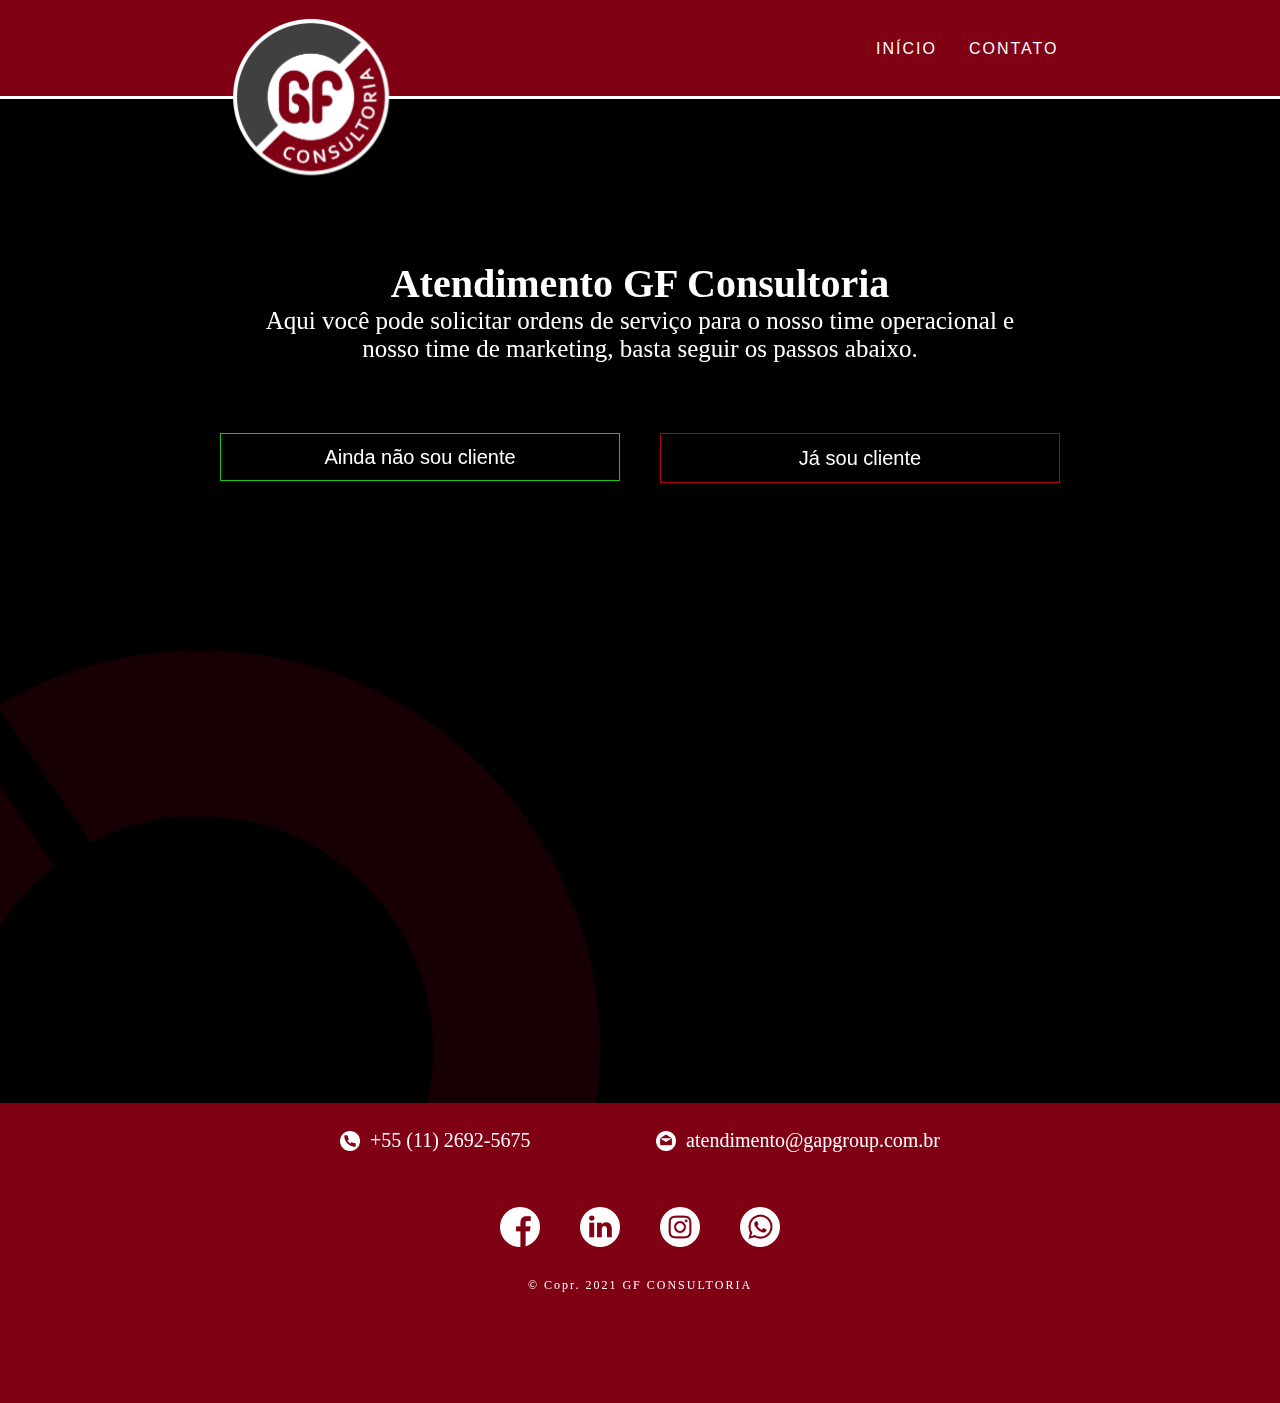
<file: atendimento.html>
<!DOCTYPE html>
<html lang="en">

<head>
    <meta charset="UTF-8">
    <meta http-equiv="X-UA-Compatible" content="IE=edge">
    <meta name="viewport" content="width=device-width, initial-scale=1.0">
    <title>GF Consultoria | Atendimento</title>

    <link rel="shortcut icon" href="img/GF CONSULTORIA_Logo.png">

    <link rel="stylesheet" type="text/css" href="css/styleGF.css">
    <link rel="stylesheet" type="text/css" href="css/styleAtendimento.css">

    <script src="https://ajax.googleapis.com/ajax/libs/jquery/3.5.1/jquery.min.js"></script>
</head>

<body>
    <div class="background">
        <img src="img/logo background gf.png">
    </div>

    <div id="navbar">
        <nav>
            <a href="https://www.gapgroup.com.br/">
                <div class="logo"><img src="img/GF CONSULTORIA_Logo.png" height="180px"></div>
            </a>
            <ul class="nav-list">
                <li><a href="https://www.gapgroup.com.br/gfconsultoria" class="cool-link">INÍCIO</a></li>
                <li><a class="cool-link" id="navbtn2">CONTATO</a></li>
            </ul>
        </nav>
    </div>

    <div class="container-central-at">
        <div class="cabecalho-at">
            <h1>Atendimento GF Consultoria</h1>
            <p>Aqui você pode solicitar ordens de serviço para o nosso time operacional e nosso time de marketing, basta
                seguir os passos abaixo.</p>
        </div>

        <div class="container-at-bts" id="navegacao">
            <div class="ns-btn">
                <a href="https://wa.me/5511911265887" target="_blank"><button
                        id="btn-wpp-ns">Ainda não sou cliente</button></a>

            </div>
            <div class="s-btn">
                <button id="btn-form-s">Já sou cliente</button>

                <div id="navegacao-form">
                    <img src="img/setinhas.png">

                    <div class="content-at" id="mkt-form">
                        <div class="content-op">
                            <a href="https://docs.google.com/forms/d/e/1FAIpQLSeR452F6yi5uo8v1OpWmzAkTtoW11jNhhRsH2yv-LQf33PhRA/viewform?usp=sf_link" target="_blank"><button>Operacional</button></a>
                            <p>Se a demanda for operacional você será redirecionado para um formulário onde nosso time de campo dará início a sua solicitação.</p>
                        </div>

                        <div class="content-mkt">
                            <a href="https://docs.google.com/forms/d/e/1FAIpQLSfOMFAWquOY84btI2egeGqy2BILAt7_aZYkkM7rE75PxRzdXw/viewform?usp=sf_link" target="_blank"><button id="btn-form-s-2">Marketing</button></a>
                            <p>Se a demanda for de marketing você será redirecionado para um formulário onde nosso time de campo dará início a sua solicitação. </p>
                        </div>
                </div>
            </div>
        </div>

    </div>

    <div class="rodape2" id="contato">
        <div>
            <div class="texto-rodape">

                <div class="links-rodape">

                    <div class="contato">
                        <ul class="endereco">
                            <div class="contato-rdp">
                                <img src="img/icones/telephone.png"> <span>+55 (11) 2692-5675</span><br>
                            </div>
                            <div class="contato-rdp">
                                <img src="img/icones/email.png"> atendimento@gapgroup.com.br
                            </div>
                        </ul>
                    </div>
                </div>


            </div>

            <div class="btn-icones">
                <a href="https://www.facebook.com/GF-Consultoria-288032439657899" target="_blank"><button><img
                            src="img/icones/facebook.png"></button></a>
                <a href="https://br.linkedin.com/company/gfgap" target="_blank"><button><img src="img/icones/linkedin.png"></button></a>
                <a href="https://www.instagram.com/gap.gfconsultoria/" target="_blank"><button><img
                            src="img/icones/instagram.png"></button></a>
                <a href="https://wa.me/5511911265887"
                    target="_blank"><button><img src="img/icones/whatsapp (2).png"></button></a>
            </div>

            <p class="copy">© Copr. 2021 GF CONSULTORIA</p>
        </div>
    </div>

    <script type="text/javascript" src="js/scriptAtendimento.js"></script>
</body>

</html>
</file>
<file: css/styleGF.css>
/*  NAVBAR  */

@media only screen and (min-width: 1325px){
    *{
        margin: 0;
        padding: 0;
    }
    
    body{
        overflow-x: hidden;
        margin: 0;
        padding: 0;
        background-color: black;
        color: white;
        height: 100%;
    }
    
    li a,
    a {
        font-family: Calibri, sans-serif;
        color: #ffffff;
        text-decoration: none;
        transition: 0.4s;
    }
    
    .cool-link::after {
        content: '';
        display: block;
        width: 0;
        height: 2px;
        border-radius: 50px;
        background: #ffffff;
        transition: width .4s;
    }
    
    .cool-link:hover::after{
        width: 100%;
        transition: width .4s;
    }
    
    .nav-list {
        list-style: none;
        display: flex;
    }
    
    .nav-list li {
        letter-spacing: 2px;
        margin-left: 32px;
        margin-top: 10px;
        cursor: pointer;
    }
    
    #navbar button{
        background-color: #ffffff;
        height: 30PX;
        width: 300PX;
        font-size: 17px;
        font-family: Calibri;
        font-weight: bold;
        color: rgb(0, 0, 0);
        border-radius: 50px;
        border: none;
        cursor: pointer;
        text-align: center;
        margin-left: auto;
        margin-right: auto;
    
        display: flex;
        justify-content: space-around;
        align-items: center;
    
        text-decoration: none;
        list-style: none;
        padding: 20px;
        margin-top: 10px;
    
        box-shadow: 0 0px 7px 0 rgba(0, 0, 0, 0.20), 0 0px 2px 0 rgba(0, 0, 0, 0.15);
    }
    
    #navbar a{
        text-decoration: none;
    }
    
    #navbar button img{
        padding-left: 0px;
        height: 25px;
    }
    
    #navbar button:hover{
        background-color: #d1d1d1;
        transition: .4s;
    }
    
    nav{
        display: flex;
        justify-content: space-around;
        align-items: center;
        font-family: system-ui, -apple-system, Helvetica, Arial, sans-serif;
        z-index: -1;
        height: 90px;
        width: 100%;
        margin: -7px;
        padding: 7px 7px 7px 7px;
        margin-top: -8px;
        background: #800014;
        border-bottom: 3px solid white;
        z-index: 10;
        position: fixed;
    }
    
    nav p{
        color: #f7f7f7;
        font-family: Calibri;
        font-size: 20px;
        letter-spacing: 2px;
        padding-top: 5px;
    }
    
    .logo {
        position: relative;
        top: 50px;
        padding-top: 10px;
    }
    
    .contentNav {
        list-style: none;
        display: flex;
    }
    
    .contentNav li {
        letter-spacing: 2px;
        margin-left: 32px;
        margin-top: 10px;
    }
    
    .contentNav{
        text-align: center;
        display: flex;
        flex-wrap: nowrap;
    }
    
    /*  IMAGEM  */
    
    .imagem{
        position: relative;
        top: 100px;
        width: 100%;
    }
    
    
    .imagem button{
        height: 80PX;
        width: 30%;
        border-radius: 8px;
    
    
        font-size: 30px;
        background: #0fac43;

        border: none;
        color: white;
        font-family: calibri;
        cursor: pointer;
    
        position: relative;
        z-index: 1;
        
        left: 35%;
        top: -230px;
    }
    
    .imagem button:hover{
        background: #0c8836;
        transition: ease .4s;
    }

    .setas{
        position: relative;
        top: -210px;
        padding: 40px;
        height: 40px;
        display: flex;
        align-items: center;
        justify-content: center;
    
        margin-left: auto;
        margin-right: auto;
    }
    
    .setas:hover{
        animation: bounce 2s ease infinite;
    }

    @keyframes bounce{
        0%, 25%, 55%, 75%, 100%{
            transform: translateY(0);
        }
    
        45%{
            transform: translateY(-20px);
        }
        65%{
            transform: translateY(-10px);
        }
        85%{
            transform: translateY(-5px);
        }
    }
    
    /*  CONTAINER CENTRAL   */
    
    .container-central{
        position: relative;
        top: 70px;
    }
    
    .oquefazemos{
        height: 800px;
        color: white;
        font-family: Calibri;
        text-align: center;
        width: 70%;
        margin: auto;
        margin-top: -10%;
        padding-top: 15%;
    }
    
    .heading, .heading2 {
        color: white;
        font-size: 38px;
        text-align: center;
        font-family: Calibri;
        position: relative;
        z-index: 5;
        margin-top: -15px;
        margin-bottom: 30px;
    }
    
    .oquefazemos p{
        font-size: 25px;
    }
    
    /*  TOPO    */
    
    #back-to-top {
    
        position: fixed;
        bottom: 50px;
        right: 50px;
        color: white;
    
        height: 60px;
        width: 60px;
        background: rgba(255, 255, 255, 0.2);
        border-radius: 50%;
        
        font-size: 12px;
        border: none;
    
        cursor: pointer;
    }

    #back-to-top:hover{
        background: rgba(255, 255, 255, 0.3);
        transition: ease .4s;
    }
    
    /*  RODAPÉ  */
    
    .rodape {
        margin-top: 200px;
        height: 280px;
        width: 100%;
        color: rgb(255, 255, 255);
        box-shadow: 0 0px 7px 0 rgba(0, 0, 0, 0.20), 0 0px 2px 0 rgba(0, 0, 0, 0.15);
        background: #800014;
    }

    .rodape2 {
        margin-top: 200px;
        height: 300px;
        background: #800014;
        width: 100%;
        color: rgb(255, 255, 255);
        box-shadow: 0 0px 7px 0 rgba(0, 0, 0, 0.20), 0 0px 2px 0 rgba(0, 0, 0, 0.15);

    }
    
    .texto-rodape {
        font-family: Calibri;
        line-height: 75px;
        display: flex;
        margin-top: 28px;
        margin-right: auto;
        margin-left: auto;
        flex-direction: row;
        justify-content: center;
        flex-wrap: wrap;
    }
    
    .texto-rodape li{
        margin-top: -30px;
        list-style: none;
        font-size: 20px;
        text-transform: uppercase;
    }
    
    .texto-rodape h3{
        margin-bottom: -20px;
        font-size: 23px;
        text-transform: uppercase;
    }
    
    .links-rodape{
        display: flex;
        flex-wrap: wrap;
        
    }
    
    .links-rodape li a:hover{
        color: rgb(185, 185, 185);
    }
    
    .empresa{
        margin-right: 100px;
    }
    
    .btn-icones{
        display: flex;
        align-items: center;
        justify-content: center;
        height: 100px;
    }
    
    .btn-icones img{
        height: 40px;
        width: 40px;
        cursor: pointer;
    }
    
    .btn-icones button{
        background: transparent;
        border: none;
        height: 80px;
        width: 80px;
        cursor: pointer;
    }
    
    .btn-icones button:hover{
        background: #63000f;
        transition: .4s;
    }

    .endereco{
        display: flex;
        align-items: center;
        justify-content: space-between;
    }
    
    .copy{
        display: flex;
        align-items: center;
        justify-content: center;
        font-size: 12px;
        letter-spacing: 2px;
        padding-bottom: 20px;
        font-family: Calibri;
    }
    
    .contato{
        font-size: 20px;
        width: 600px;
    }
    
    .contato img{
        margin-right: 10px;
        height: 20px;
        position: relative;
    }

    .contato-rdp{
        display: flex;
        align-items: center;
    }
    
    .background img{
        position: fixed;
        top: 450px;
        left: -400px;
        opacity: 18%;
        z-index: -1;
        height: 1200px;
    }
    
    /*  PILARES */ 
    
    .pilaresGF{
        height: 800px;
        color: white;
        font-family: Calibri;
        text-align: center;
        width: 70%;
        margin: auto;
        padding-top: 200px;
        margin-top: -200px;
    }
    
    .cards-pilares{
        height: 500px;
        width: 100%;
        display: flex;
        align-items: center;
        justify-content: center;
        font-family: Calibri;
    
    }
    
    .pilaresGF p{
        font-size: 25px;
    }
    
    .cardpilar{
        text-align: center;
        width: 500px;
        height: 300px;
        background: #222222;
        border-radius: 20px 20px 0px 0px;
        padding: 0;
        padding-top: 40px;
        float: left;
        margin: 10px;
        border-bottom: 8px solid #800014;
    }
    
    .cardpilar img{
        height: 150px;
        margin-top: 40px;
    }
    
    .box-calculo{
        height: 800px;
        color: white;
        font-family: Calibri;
        text-align: center;
        width: 1400px;
        margin: auto;
        margin-top: 120px;
        padding-top: 200px;
    }
    
    .box-calculo p{
        font-size: 25px;
    }
    
    .calculo-ppp{
        margin-top: 50px;
        margin-left: -90px;
        margin-right: -90px;
        display: flex;
        flex-wrap: wrap;
        justify-content: space-between;
    }
    
    .c-p1{
        margin: 0 auto;
    }
    
    .c-p1 p{
        width: 300px;
        font-size: 22px;
        text-align: justify;
        margin-top: 30px;
    }
    
    .c-p1 .bt{
        border: 2px solid #800014;
        width: 300px;
        height: 80px;
        font-size: 28px;
        display: flex;
        align-items: center;
        justify-content: center;
    }
    
    .c-p2{
        width: 100px;
        margin-left: -100px;
        margin-right: -100px;
        height: 80px;
        font-size: 48px;
        display: flex;
        align-items: center;
        justify-content: center;
    }
    
    .c-p1 .bt:hover{
        background: #800014;
        transition: .4s;
    }
    
    .feedbackpost{
        height: 800px;
        color: white;
        font-family: Calibri;
        text-align: center;
        width: 70%;
        margin: auto;
        margin-top: -100px;
    }
    
    .box-comentario{
        margin-top: 50px;
        display: flex;
        flex-direction: row;
        align-items: center;
        justify-content: space-between;
    }
    
    .box-com-1{
        background: #3b3b3b;
        height: 300px;
        width: 300px;
        display: flex;
        align-items: center;
        justify-content: center;
        margin: 10px;
    }
    
    .heading2 strong{
        font-size: 50px;
    }
    
    .btn-com:hover{
        opacity: 80%;
        transition: ease .4s;
    }

    .box-personas{
        display: flex;
        flex-wrap: wrap;
        justify-content: space-evenly;
    }

    .box-persona-1{
        width: 400px;
        text-align: justify;
    }

    .box-persona-1 h3{
        margin-bottom: 20px;
        margin-top: 20px;
        background: rgba(128, 0, 20, 0.5);
        border-radius: 5px;
        padding: 10px;
        height: 75px;
        font-size: 16px;
    }
    
    .lista-conquistas li{
        margin-bottom: 10px;
    }

    .investimento{
        height: 500px;
        color: white;
        font-family: Calibri;
        text-align: center;
        display: flex;
        flex-direction: column;
        align-items: center;
        justify-content: center;
        width: 70%;
        margin: auto;
    }
    
    .investimento p{
        font-size: 25px;
    }
    
    .idealizadores{
        height: 800px;
        color: white;
        font-family: Calibri;
        text-align: center;
        width: 70%;
        margin: auto;
        margin-top: -100px;
    }
    
    .cool-link2{
        padding: 12px;
        border: 1px solid white;
        background: none;
        position: relative;
        justify-content: center;
    }
    
    .cool-link2:hover{
        background: white;
        color: #800014;
        transition: ease .4s;
    }
    
    .cool-link2::before{
        content: '';
        position: absolute;
        left: 0;
        top: 0;
        width: 100%;
        height: 100%;
        background: #ffffff;
        z-index: -1;
        transition: transform .4s;
        transform-origin: 0 0;
        transition-timing-function: cubic-bezier(0.5, 1.6);
    }
    
    .btn1::before{
        transform: scaleX(0)
    }
    
    .btn1:hover::before{
        transform: scaleX(1)
    }
    
    /*  ATENDIMENTO */
    
    .container-central-at{
        height: 1000px;
    }
    
    .cabecalho-at h1{
        font-family: corbel, Calibri;
        text-align: center;
        font-size: 40px;
        padding-top: 260px;
    }
    
    .cabecalho-at p{
        margin: auto;
        width: 800px;
        font-family: corbel, Calibri;
        text-align: center;
        font-size: 25px;
    }
    
    .ns-btn, .s-btn{
        padding: 20px;
        height: 500px;
        width: 400px;
        border: none;
        display: flex;
        flex-direction: column;
        
    }
    
    .ns-btn p, .s-btn p{
        text-align: justify;
        letter-spacing: 1px;
    }
    
    #btn-form-s{
        height: 50px;
        width: 100%;
        background: transparent;
        color: white;
        font-size: 20px;
        border: 1px solid #b1001b;
        cursor: pointer;
        margin-top: 50px;
    }
    
    #btn-form-s:hover,
    .content-mkt button:hover{
        background: #b1001b;
        transition: ease .4s;
    }
    
    #btn-wpp-ns{
        height: 48px;
        width: 100%;
        background: transparent;
        color: white;
        font-size: 20px;
        border: 1px solid rgb(28,199,19);
        cursor: pointer;
        margin-top: 50px;
        position: relative;
    }
    
    #btn-wpp-ns:hover,
    .content-op button:hover{
        background: rgb(28,199,19);
        transition: ease .4s;
    }
    
    .container-at-bts{
        padding-top: 0px;
        display: flex;
        align-items: center;
        justify-content: center;
        font-family: corbel, Calibri;
    }
    
    #navegacao-form{
        display: none;
    }
    
    #navegacao.active #navegacao-form{
        display: block;
        
    }
    
    #navegacao.active #navegacao-form img{
        height: 20px;
        display: flex;
        margin: auto;
        margin-top: 20px;
    }
    
    .content-at{
        display: flex;
        margin-top: 20px;
        justify-content: space-between;
    }
    
    .content-op button,
    .content-mkt button{
        width: 190px;
        height: 30px;
        margin-bottom: 20px;
        border: none;
        cursor: pointer;
    }
    
    .content-op,
    .content-mkt{
        display: flex;
        align-items: center;
        flex-direction: column;
        text-align: center;
    }

    .content-op{
        margin-right: 20px;
    }
    
    .content-op button{
        height: 28px;
        background: transparent;
        border: 1px solid rgb(28,199,19);
        color: white;
    }
    
    .content-mkt button{
        background: transparent;
        border: 1px solid #b1001b;
        color: white;
    }
    
    #formulario-at{
        display: none;
    }
    
    #mkt-form.active-form #formulario-at{
        display: inline-block;
        height: 500px;
        width: 410px;
        position: absolute;
        top: 1000px;
        left: 30%;
        text-align: center;
        padding-top: 50px;
    }
    
    .campoinput{
        width: 97%;
        height: 30px;
        outline: 0;
        padding-left: 10px;
    }
    
    .div{
        margin-top: 10px;
        margin-bottom: 20px;
    }
    
    .div label{
        font-size: 17px;
    }
    
    #inputmsg{
        height: 100px;
    }
    
    #botao{
        width: 100%;
        background: transparent;
        border: 1px solid rgb(28,199,19);
        color: white;
        cursor: pointer;
    }
    
    #botao:hover{
        background: rgb(28,199,19);
        transition: ease .4s;
    }
    
    .div #acordar{
        padding-left: 10px;
    }
    
    #acordar span{
        color: red;
    }
    
    .termos-acordo{
        width: 250px;
        text-align: center;
    }
    
    .termos-acordo li{
        text-align: justify;
        margin-top: 10px;
    }
    
    .container-formulario{
        display: flex;
        justify-content: space-between;
        width: 700px;
        border-top: 1px solid white;
        padding: 20px;
        margin: auto;
    }
    
    .blocos-oque{
        height: 800px;
        width: 100%;
        display: inline-flex;
        flex-wrap: wrap;
        align-items: center;
        justify-content: center;
        padding-bottom: 100px;
        margin-top: -20px;
        margin-bottom: 200px;
    }
    
    .bloco-instrucao{
        width: 500px;
        height: 400px;
        padding: 0px;
        margin: 20px;
        margin-bottom: -100px;
        display: flex;
        flex-direction: column;
        align-items: center;
    
        text-align: justify;
        font-family: Calibri;
        font-size: 15px;
        letter-spacing: 1px;
    }
    
    .bloco-instrucao img{
        height: 180px;
        margin-bottom: 20px;
    }
    
    .blocos3{
        text-align: center;
        height: 850px;
        padding-top: 200px;
    }
    
    .blocos3 h1{
        position: relative;
        top: -100px;
        font-family: calibri;
    }
    
    .botao-inst{
        width: 500px;
        height: 60px;
        border-radius: 50px;
        color: white;
        background: rgb(28,199,19);
        background: linear-gradient(180deg, rgb(30, 221, 20) 0%, rgb(18, 141, 12) 100%);
    
        border: 1px solid white;
        cursor: pointer;
        font-family: corbel, Calibri;
        font-size: 35px;
        margin-top: 200px;
    }
    
    .botao-inst:hover{
        opacity: 80%;
        transition: ease .4s;
    }
    
    .blocos3 h1{
        color: white;
        font-size: 38px;
        text-align: center;
        font-family: corbel, Calibri;
    }

    h1 u{
        color: #ffffff;
        text-decoration: #96000C underline;
    }
    
    .formulario{
        display: flex;
        align-items: center;
        justify-content: center;
        font-family: Calibri;
        text-align: center;
        height: 570px;
        width: 530px;
        color: white;
        width: 70%;
        margin: auto;
        margin-top: -150px;
    }
    
    .formulario form{
        width: 570px;
    }
    
    form h1{
        margin-bottom: 20px;
    }

    
    form div{
        display: flex;
        flex-direction: column;
        margin-bottom: 30px;
    }
    
    .campoinput{
        outline: unset;
        padding: 15px;
        width: 94%;
        border: none;
        border-radius: 5px;
    }
    
    form div label{
        font-size: 20px;
        margin-bottom: 10px;
    }
    
    #inputmsg{
        height: 100px;
    }
    
    #botaoForm{
        background: #800014;
        color: white;
        font-size: 20px;
        text-align: center;
        height: 60px;
        padding: 0;
        width: 569px;
        cursor: pointer;
        border-radius: 5px;
    }
    
    #botaoForm:hover{
        background: #63000f;
        transition: .4s;
    }
    
    .termo{
        display: flex;
        flex-direction: row;
    }
    
    .texto-termo{
        font-size: 15px;
        text-align: left;
        padding-left: 10px;
    }
    
    .texto-termo span{
        color: red;
    }

}

@media only screen and (max-width: 1324px) and (min-width: 769px){
    *{
        margin: 0;
        padding: 0;
    }
    
    body{
        overflow-x: hidden;
        margin: 0;
        padding: 0;
        background-color: black;
        color: white;
        height: 100%;
    }
    
    li a,
    a {
        font-family: Calibri, sans-serif;
        color: #ffffff;
        text-decoration: none;
        transition: 0.4s;
    }
    
    .cool-link::after {
        content: '';
        display: block;
        width: 0;
        height: 2px;
        border-radius: 50px;
        background: #ffffff;
        transition: width .4s;
    }
    
    .cool-link:hover::after{
        width: 100%;
        transition: width .4s;
    }
    
    .nav-list {
        list-style: none;
        display: flex;
    }
    
    .nav-list li {
        letter-spacing: 2px;
        margin-left: 32px;
        margin-top: 10px;
        cursor: pointer;
    }
    
    #navbar button{
        background-color: #ffffff;
        height: 30PX;
        width: 300PX;
        font-size: 17px;
        font-family: Calibri;
        font-weight: bold;
        color: rgb(0, 0, 0);
        border-radius: 50px;
        border: none;
        cursor: pointer;
        text-align: center;
        margin-left: auto;
        margin-right: auto;
    
        display: flex;
        justify-content: space-around;
        align-items: center;
    
        text-decoration: none;
        list-style: none;
        padding: 20px;
        margin-top: 10px;
    
        box-shadow: 0 0px 7px 0 rgba(0, 0, 0, 0.20), 0 0px 2px 0 rgba(0, 0, 0, 0.15);
    }
    
    #navbar a{
        text-decoration: none;
    }
    
    #navbar button img{
        padding-left: 0px;
        height: 25px;
    }
    
    #navbar button:hover{
        background-color: #d1d1d1;
        transition: .4s;
    }
    
    nav{
        display: flex;
        justify-content: space-around;
        align-items: center;
        font-family: system-ui, -apple-system, Helvetica, Arial, sans-serif;
        z-index: -1;
        height: 90px;
        width: 100%;
        margin: -7px;
        padding: 7px 7px 7px 7px;
        margin-top: -8px;
        background: #800014;
        border-bottom: 3px solid white;
        z-index: 10;
        position: fixed;
    }
    
    nav p{
        color: #f7f7f7;
        font-family: Calibri;
        font-size: 20px;
        letter-spacing: 2px;
        padding-top: 5px;
    }
    
    .logo {
        position: relative;
        top: 50px;
        padding-top: 10px;
    }
    
    .contentNav {
        list-style: none;
        display: flex;
    }
    
    .contentNav li {
        letter-spacing: 2px;
        margin-left: 32px;
        margin-top: 10px;
    }
    
    .contentNav{
        text-align: center;
        display: flex;
        flex-wrap: nowrap;
    }
    
    /*  IMAGEM  */
    
    .imagem{
        position: relative;
        top: 100px;
        width: 100%;
    }
    
    
    .imagem button{
        height: 50PX;
        width: 30%;
        border-radius: 8px;
    
    
        font-size: 20px;
        background: #0fac43;

        border: none;
        color: white;
        font-family: calibri;
        cursor: pointer;
    
        position: relative;
        z-index: 1;
        
        left: 35%;
        top: -150px;
    }
    
    .imagem button:hover{
        background: #0c8836;
        transition: ease .4s;
    }

    .setas{
        position: relative;
        top: -190px;
        padding: 40px;
        height: 40px;
        display: flex;
        align-items: center;
        justify-content: center;
    
        margin-left: auto;
        margin-right: auto;
    }

    .setas img{
        height: 20px;
    }
    
    .setas:hover{
        animation: bounce 2s ease infinite;
    }

    @keyframes bounce{
        0%, 25%, 55%, 75%, 100%{
            transform: translateY(0);
        }
    
        45%{
            transform: translateY(-20px);
        }
        65%{
            transform: translateY(-10px);
        }
        85%{
            transform: translateY(-5px);
        }
    }
    
    /*  CONTAINER CENTRAL   */
    
    .container-central{
        position: relative;
        top: 70px;
    }
    
    .oquefazemos{
        height: 800px;
        color: white;
        font-family: Calibri;
        text-align: center;
        width: 70%;
        margin: auto;
        margin-top: -10%;
        padding-top: 15%;
    }
    
    .heading, .heading2 {
        color: white;
        font-size: 38px;
        text-align: center;
        font-family: Calibri;
        position: relative;
        z-index: 5;
        margin-top: -15px;
        margin-bottom: 30px;
    }
    
    .oquefazemos p{
        font-size: 25px;
    }
    
    /*  TOPO    */
    
    #back-to-top {
    
        position: fixed;
        bottom: 50px;
        right: 50px;
        color: white;
    
        height: 60px;
        width: 60px;
        background: rgba(255, 255, 255, 0.2);
        border-radius: 50%;
        
        font-size: 12px;
        border: none;
    
        cursor: pointer;
    }

    #back-to-top:hover{
        background: rgba(255, 255, 255, 0.3);
        transition: ease .4s;
    }
    
    /*  RODAPÉ  */
    
    .rodape {
        margin-top: 200px;
        height: 280px;
        width: 100%;
        color: rgb(255, 255, 255);
        box-shadow: 0 0px 7px 0 rgba(0, 0, 0, 0.20), 0 0px 2px 0 rgba(0, 0, 0, 0.15);
        background: #800014;
    }

    .rodape2 {
        margin-top: 200px;
        height: 300px;
        background: #800014;
        width: 100%;
        color: rgb(255, 255, 255);
        box-shadow: 0 0px 7px 0 rgba(0, 0, 0, 0.20), 0 0px 2px 0 rgba(0, 0, 0, 0.15);

    }
    
    .texto-rodape {
        font-family: Calibri;
        line-height: 75px;
        display: flex;
        margin-top: 28px;
        margin-right: auto;
        margin-left: auto;
        flex-direction: row;
        justify-content: center;
        flex-wrap: wrap;
    }
    
    .texto-rodape li{
        margin-top: -30px;
        list-style: none;
        font-size: 20px;
        text-transform: uppercase;
    }
    
    .texto-rodape h3{
        margin-bottom: -20px;
        font-size: 23px;
        text-transform: uppercase;
    }
    
    .links-rodape{
        display: flex;
        flex-wrap: wrap;
        
    }
    
    .links-rodape li a:hover{
        color: rgb(185, 185, 185);
    }
    
    .empresa{
        margin-right: 100px;
    }
    
    .btn-icones{
        display: flex;
        align-items: center;
        justify-content: center;
        height: 100px;
    }
    
    .btn-icones img{
        height: 40px;
        width: 40px;
        cursor: pointer;
    }
    
    .btn-icones button{
        background: transparent;
        border: none;
        height: 80px;
        width: 80px;
        cursor: pointer;
    }
    
    .btn-icones button:hover{
        background: #63000f;
        transition: .4s;
    }

    .endereco{
        display: flex;
        align-items: center;
        justify-content: space-between;
    }
    
    .copy{
        display: flex;
        align-items: center;
        justify-content: center;
        font-size: 12px;
        letter-spacing: 2px;
        padding-bottom: 20px;
        font-family: Calibri;
    }
    
    .contato{
        font-size: 20px;
        width: 600px;
    }
    
    .contato img{
        margin-right: 10px;
        height: 20px;
        position: relative;
    }

    .contato-rdp{
        display: flex;
        align-items: center;
    }
    
    .background img{
        position: fixed;
        top: 450px;
        left: -400px;
        opacity: 18%;
        z-index: -1;
        height: 1200px;
    }
    
    /*  PILARES */ 
    
    .pilaresGF{
        height: 800px;
        color: white;
        font-family: Calibri;
        text-align: center;
        width: 70%;
        margin: auto;
        padding-top: 200px;
        margin-top: -200px;
    }
    
    .cards-pilares{
        height: 500px;
        width: 100%;
        display: flex;
        align-items: center;
        justify-content: center;
        font-family: Calibri;
    
    }
    
    .pilaresGF p{
        font-size: 25px;
    }
    
    .cardpilar{
        text-align: center;
        width: 500px;
        height: 300px;
        background: #222222;
        border-radius: 20px 20px 0px 0px;
        padding: 0;
        padding-top: 40px;
        float: left;
        margin: 10px;
        border-bottom: 8px solid #800014;
    }
    
    .cardpilar img{
        height: 150px;
        margin-top: 40px;
    }
    
    .box-calculo{
        height: 800px;
        color: white;
        font-family: Calibri;
        text-align: center;
        width: 1400px;
        margin: auto;
        margin-top: 120px;
        padding-top: 200px;
    }
    
    .box-calculo p{
        font-size: 25px;
    }
    
    .calculo-ppp{
        margin-top: 50px;
        margin-left: -90px;
        margin-right: -90px;
        display: flex;
        flex-wrap: wrap;
        justify-content: space-between;
    }
    
    .c-p1{
        margin: 0 auto;
    }
    
    .c-p1 p{
        width: 300px;
        font-size: 22px;
        text-align: justify;
        margin-top: 30px;
    }
    
    .c-p1 .bt{
        border: 2px solid #800014;
        width: 300px;
        height: 80px;
        font-size: 28px;
        display: flex;
        align-items: center;
        justify-content: center;
    }
    
    .c-p2{
        width: 100px;
        margin-left: -100px;
        margin-right: -100px;
        height: 80px;
        font-size: 48px;
        display: flex;
        align-items: center;
        justify-content: center;
    }
    
    .c-p1 .bt:hover{
        background: #800014;
        transition: .4s;
    }
    
    .feedbackpost{
        height: 800px;
        color: white;
        font-family: Calibri;
        text-align: center;
        width: 70%;
        margin: auto;
        margin-top: -100px;
    }
    
    .box-comentario{
        margin-top: 50px;
        display: flex;
        flex-direction: row;
        align-items: center;
        justify-content: space-between;
    }
    
    .box-com-1{
        background: #3b3b3b;
        height: 300px;
        width: 300px;
        display: flex;
        align-items: center;
        justify-content: center;
        margin: 10px;
    }
    
    .heading2 strong{
        font-size: 50px;
    }
    
    .btn-com:hover{
        opacity: 80%;
        transition: ease .4s;
    }

    .box-personas{
        display: flex;
        flex-wrap: wrap;
        justify-content: space-evenly;
    }

    .box-persona-1{
        width: 400px;
        text-align: justify;
    }

    .box-persona-1 h3{
        margin-bottom: 20px;
        margin-top: 20px;
        background: rgba(128, 0, 20, 0.5);
        border-radius: 5px;
        padding: 10px;
        height: 75px;
        font-size: 16px;
    }
    
    .lista-conquistas li{
        margin-bottom: 10px;
    }

    .investimento{
        height: 500px;
        color: white;
        font-family: Calibri;
        text-align: center;
        display: flex;
        flex-direction: column;
        align-items: center;
        justify-content: center;
        width: 70%;
        margin: auto;
    }
    
    .investimento p{
        font-size: 25px;
    }
    
    .idealizadores{
        height: 800px;
        color: white;
        font-family: Calibri;
        text-align: center;
        width: 70%;
        margin: auto;
        margin-top: -100px;
    }
    
    .cool-link2{
        padding: 12px;
        border: 1px solid white;
        background: none;
        position: relative;
        justify-content: center;
    }
    
    .cool-link2:hover{
        background: white;
        color: #800014;
        transition: ease .4s;
    }
    
    .cool-link2::before{
        content: '';
        position: absolute;
        left: 0;
        top: 0;
        width: 100%;
        height: 100%;
        background: #ffffff;
        z-index: -1;
        transition: transform .4s;
        transform-origin: 0 0;
        transition-timing-function: cubic-bezier(0.5, 1.6);
    }
    
    .btn1::before{
        transform: scaleX(0)
    }
    
    .btn1:hover::before{
        transform: scaleX(1)
    }
    
    /*  ATENDIMENTO */
    
    .container-central-at{
        height: 1000px;
    }
    
    .cabecalho-at h1{
        font-family: corbel, Calibri;
        text-align: center;
        font-size: 40px;
        padding-top: 260px;
    }
    
    .cabecalho-at p{
        margin: auto;
        width: 800px;
        font-family: corbel, Calibri;
        text-align: center;
        font-size: 25px;
    }
    
    .ns-btn, .s-btn{
        padding: 20px;
        height: 500px;
        width: 400px;
        border: none;
        display: flex;
        flex-direction: column;
        
    }
    
    .ns-btn p, .s-btn p{
        text-align: justify;
        letter-spacing: 1px;
    }
    
    #btn-form-s{
        height: 50px;
        width: 100%;
        background: transparent;
        color: white;
        font-size: 20px;
        border: 1px solid #b1001b;
        cursor: pointer;
        margin-top: 50px;
    }
    
    #btn-form-s:hover,
    .content-mkt button:hover{
        background: #b1001b;
        transition: ease .4s;
    }
    
    #btn-wpp-ns{
        height: 48px;
        width: 100%;
        background: transparent;
        color: white;
        font-size: 20px;
        border: 1px solid rgb(28,199,19);
        cursor: pointer;
        margin-top: 50px;
        position: relative;
    }
    
    #btn-wpp-ns:hover,
    .content-op button:hover{
        background: rgb(28,199,19);
        transition: ease .4s;
    }
    
    .container-at-bts{
        padding-top: 0px;
        display: flex;
        align-items: center;
        justify-content: center;
        font-family: corbel, Calibri;
    }
    
    #navegacao-form{
        display: none;
    }
    
    #navegacao.active #navegacao-form{
        display: block;
        
    }
    
    #navegacao.active #navegacao-form img{
        height: 20px;
        display: flex;
        margin: auto;
        margin-top: 20px;
    }
    
    .content-at{
        display: flex;
        margin-top: 20px;
        justify-content: space-between;
    }
    
    .content-op button,
    .content-mkt button{
        width: 190px;
        height: 30px;
        margin-bottom: 20px;
        border: none;
        cursor: pointer;
    }
    
    .content-op,
    .content-mkt{
        display: flex;
        align-items: center;
        flex-direction: column;
        text-align: center;
    }

    .content-op{
        margin-right: 20px;
    }
    
    .content-op button{
        height: 28px;
        background: transparent;
        border: 1px solid rgb(28,199,19);
        color: white;
    }
    
    .content-mkt button{
        background: transparent;
        border: 1px solid #b1001b;
        color: white;
    }
    
    #formulario-at{
        display: none;
    }
    
    #mkt-form.active-form #formulario-at{
        display: inline-block;
        height: 500px;
        width: 410px;
        position: absolute;
        top: 1000px;
        left: 30%;
        text-align: center;
        padding-top: 50px;
    }
    
    .campoinput{
        width: 97%;
        height: 30px;
        outline: 0;
        padding-left: 10px;
    }
    
    .div{
        margin-top: 10px;
        margin-bottom: 20px;
    }
    
    .div label{
        font-size: 17px;
    }
    
    #inputmsg{
        height: 100px;
    }
    
    #botao{
        width: 100%;
        background: transparent;
        border: 1px solid rgb(28,199,19);
        color: white;
        cursor: pointer;
    }
    
    #botao:hover{
        background: rgb(28,199,19);
        transition: ease .4s;
    }
    
    .div #acordar{
        padding-left: 10px;
    }
    
    #acordar span{
        color: red;
    }
    
    .termos-acordo{
        width: 250px;
        text-align: center;
    }
    
    .termos-acordo li{
        text-align: justify;
        margin-top: 10px;
    }
    
    .container-formulario{
        display: flex;
        justify-content: space-between;
        width: 700px;
        border-top: 1px solid white;
        padding: 20px;
        margin: auto;
    }
    
    .blocos-oque{
        height: 800px;
        width: 100%;
        display: inline-flex;
        flex-wrap: wrap;
        align-items: center;
        justify-content: center;
        padding-bottom: 100px;
        margin-top: -20px;
        margin-bottom: 200px;
    }
    
    .bloco-instrucao{
        width: 500px;
        height: 400px;
        padding: 0px;
        margin: 20px;
        margin-bottom: -100px;
        display: flex;
        flex-direction: column;
        align-items: center;
    
        text-align: justify;
        font-family: Calibri;
        font-size: 15px;
        letter-spacing: 1px;
    }
    
    .bloco-instrucao img{
        height: 180px;
        margin-bottom: 20px;
    }
    
    .blocos3{
        text-align: center;
        height: 850px;
        padding-top: 200px;
    }
    
    .blocos3 h1{
        position: relative;
        top: -100px;
        font-family: calibri;
    }
    
    .botao-inst{
        width: 500px;
        height: 60px;
        border-radius: 50px;
        color: white;
        background: rgb(28,199,19);
        background: linear-gradient(180deg, rgb(30, 221, 20) 0%, rgb(18, 141, 12) 100%);
    
        border: 1px solid white;
        cursor: pointer;
        font-family: corbel, Calibri;
        font-size: 35px;
        margin-top: 200px;
    }
    
    .botao-inst:hover{
        opacity: 80%;
        transition: ease .4s;
    }
    
    .blocos3 h1{
        color: white;
        font-size: 38px;
        text-align: center;
        font-family: corbel, Calibri;
    }

    h1 u{
        color: #ffffff;
        text-decoration: #96000C underline;
    }
    
    .formulario{
        display: flex;
        align-items: center;
        justify-content: center;
        font-family: Calibri;
        text-align: center;
        height: 570px;
        width: 530px;
        color: white;
        width: 70%;
        margin: auto;
        margin-top: -150px;
    }
    
    .formulario form{
        width: 570px;
    }
    
    form h1{
        margin-bottom: 20px;
    }

    
    form div{
        display: flex;
        flex-direction: column;
        margin-bottom: 30px;
    }
    
    .campoinput{
        outline: unset;
        padding: 15px;
        width: 94%;
        border: none;
        border-radius: 5px;
    }
    
    form div label{
        font-size: 20px;
        margin-bottom: 10px;
    }
    
    #inputmsg{
        height: 100px;
    }
    
    #botaoForm{
        background: #800014;
        color: white;
        font-size: 20px;
        text-align: center;
        height: 60px;
        padding: 0;
        width: 569px;
        cursor: pointer;
        border-radius: 5px;
    }
    
    #botaoForm:hover{
        background: #63000f;
        transition: .4s;
    }
    
    .termo{
        display: flex;
        flex-direction: row;
    }
    
    .texto-termo{
        font-size: 15px;
        text-align: left;
        padding-left: 10px;
    }
    
    .texto-termo span{
        color: red;
    }
} 

/*  MOBILE  */

#navbar #botao-mobile{ 
    display: none;
}

@media only screen and (max-width:768px){
    body{
        overflow-x: hidden;
        margin: 0;
        padding: 0;
        background-color: black;
        color: white;
        font-family: corbel, Calibri;
    }

    nav {
        margin: -7px;
        padding: 7px 7px 7px 7px;
        background: #800014;
    }

    .background{
        display: none;
    }

    #navbar #botao-mobile{ 
        display: block;
        width: 50px;
        right: 0;
        background: none;
        border: none;
        position: absolute;
        cursor: pointer;
        font-size: 20px;
        text-align: center;
        top: 0;
        margin: 20px;
        margin-top: 35px;
    }

    .nav-list{
        display: none;
    }

    #nav-cont.ativar .nav-list{
        display: flex;
        flex-direction: column;
        list-style: none;
        text-align: center;
        padding: 0;
        margin: 0;
    }

    .logo{
        width: 100px;
        height: 100px;
        margin-left: 20px;
    }

    .logo img{
        height: 100px;
    }

    .nav-list li{
        padding: 20px;
        background: black;
    }

    .nav-list a{
        text-decoration: none;
        color: white;
    }

    .cool-link2{
        padding: 12px;
        border: 1px solid white;
        background: none;
        position: relative;
        justify-content: center;
    }

    .btn-img a{
        text-decoration: none;

    }

    .btn-img button{
        margin: auto;
        border: none;
        display: flex;
        align-items: center;
        justify-content: center;

        height: 30PX;
        width: 200px;
        border-radius: 50px;
    
    
        font-size: 14px;
        background: rgb(28,199,19);
        background: linear-gradient(180deg, rgb(30, 221, 20) 0%, rgb(18, 141, 12) 100%);
    
        color: white;
        font-family: corbel, Calibri;
        cursor: pointer;
    }

    .rodape {
        margin-top: 100px;
        height: 100%;
        background: rgb(37, 37, 37);
        width: 100%;
        color: rgb(255, 255, 255);
        box-shadow: 0 0px 7px 0 rgba(0, 0, 0, 0.20), 0 0px 2px 0 rgba(0, 0, 0, 0.15);
        margin-bottom: -15px;
    }
    
    .texto-rodape {
        font-family: Calibri;
        line-height: 75px;
        display: flex;
        margin-top: 28px;
        margin-right: auto;
        margin-left: auto;
        flex-direction: row;
        justify-content: center;
        flex-wrap: wrap;
    }
    
    .texto-rodape li{
        margin-top: -30px;
        list-style: none;
    }
    
    .texto-rodape h3{
        margin-bottom: -20px;
    }
    
    .links-rodape{
        display: flex;
        flex-wrap: wrap;
    }
    
    .links-rodape li a:hover{
        color: rgb(185, 185, 185);
    }
    
    .btn-icones{
        display: flex;
        align-items: center;
        justify-content: center;
        height: 100px;
    }
    
    .btn-icones img{
        height: 30px;
        width: 30px;
        cursor: pointer;
    }
    
    .btn-icones button{
        background: transparent;
        border: none;
        height: 50px;
        width: 50px;
        cursor: pointer;
    }
    
    .btn-icones button:hover{
        background: #3b3b3b;
        transition: .4s;
    }
    
    .copy{
        display: flex;
        align-items: center;
        justify-content: center;
        font-size: 12px;
        letter-spacing: 2px;
        padding-bottom: 20px;
        font-family: Calibri;
    }
    
    .contato{
        display: flex;
        flex-wrap: wrap;
        padding: 20px;
    }
    
    .contato img{
        margin-right: 10px;
        height: 20px;
        position: relative;
        top: 5px;
    }
    
    .contato span{
        margin-right: 100px;
    }

    .links-rodape li a{
        color: rgb(216, 216, 216);
    }

    #back-to-top {
        display: none;
    }

    .setas{
        position: relative;
        top: -20px;
        padding: 40px;
        height: 40px;
        display: flex;
        align-items: center;
        justify-content: center;
    
        margin-left: auto;
        margin-right: auto;
    }

    .setas img{
        height: 20px;
        margin-top: -20px;
    }

    .imagem{
        position: relative;
        width: 100%;
    }
    
    .botao-imagem a{
        text-decoration: none;
    }
    
    .imagem button{
        margin: auto;
        border: none;
        display: flex;
        align-items: center;
        justify-content: center;

        height: 40PX;
        width: 250px;
        border-radius: 8px;
    
    
        font-size: 16px;
        background: #0fac43;
        border: none;
        color: white;
        font-family: corbel, Calibri;
        cursor: pointer;
    }

    .botao-imagem a{
        text-decoration: none;
    }

    .blocos3{
        text-align: center;
        height: 450px;
        padding: 20px;
        padding-top: 100px;
    }

    .blocos3 h1{
        color: white;
        font-size: 30px;
        text-align: center;
        font-family: corbel, Calibri;
    }
    
    .blocos3 h1{
        position: relative;
        top: -100px;
        font-family: calibri;
    }

    h1 u{
        color: #ffffff;
        text-decoration: #96000C underline;
    }

    .blocos-oque img{
        height: 250px;
    }

    .blocos-oque{
        height: 800px;
        width: 100%;
        display: inline-flex;
        flex-wrap: wrap;
        align-items: center;
        justify-content: center;
        margin-top: -350px;
    }

    .investimento{
        color: white;
        font-family: Calibri;
        text-align: center;
        display: flex;
        flex-direction: column;
        align-items: center;
        justify-content: center;
        width: 90%;
        margin: auto;
        margin-bottom: 200px;
    }
    
    .investimento p{
        font-size: 25px;
    }

    .heading, .heading2 {
        color: white;
        font-size: 38px;
        text-align: center;
        font-family: Calibri;
        position: relative;
        z-index: 5;
        margin-top: -15px;
        margin-bottom: 30px;
    }


    .idealizadores{
        color: white;
        font-family: Calibri;
        text-align: center;
        width: 70%;
        margin: auto;
        margin-top: -100px;
    }

    .box-personas{
        display: flex;
        flex-wrap: wrap;
        justify-content: space-evenly;
    }

    .box-persona-1{
        width: 400px;
        text-align: justify;
        margin-top: 50px;
    }

    .box-persona-1 img{
        height: 250px;
    }

    .box-persona-1 h3{
        margin-bottom: 20px;
        margin-top: 20px;
        background: rgba(128, 0, 20, 0.5);
        border-radius: 5px;
        padding: 10px;
        font-size: 16px;
    }
    
    .lista-conquistas li{
        margin-bottom: 10px;
    }

    .box-calculo{
        color: white;
        font-family: Calibri;
        text-align: center;
        margin: auto;
        margin-top: 120px;
    }
    
    .box-calculo p{
        font-size: 25px;
    }
    
    .calculo-ppp{
        display: flex;
        flex-direction: column;
        justify-content: space-between;
    }
    
    .c-p1{
        margin: 0 auto;
    }
    
    .c-p1 p{
        width: 300px;
        font-size: 22px;
        text-align: justify;
        margin-top: 30px;
    }
    
    .c-p1 .bt{
        border: 2px solid #800014;
        width: 300px;
        height: 80px;
        font-size: 28px;
        display: flex;
        align-items: center;
        justify-content: center;
    }
    
    .c-p2{
        width: 100px;
        margin-left: -100px;
        margin-right: -100px;
        height: 80px;
        font-size: 48px;
        display: flex;
        align-items: center;
        justify-content: center;
    }
    
    .c-p1 .bt:hover{
        background: #800014;
        transition: .4s;
    }

    .pilaresGF{
        color: white;
        font-family: Calibri;
        text-align: center;
        width: 90%;
        margin: auto;
        padding-top: 100px;
    }
    
    .cards-pilares{
        width: 100%;
        display: flex;
        align-items: center;
        justify-content: center;
        flex-direction: column;
        font-family: Calibri;
    
    }
    
    .pilaresGF p{
        font-size: 25px;
    }
    
    .cardpilar{
        text-align: center;
        width: 280px;
        height: 300px;
        background: #222222;
        border-radius: 20px 20px 0px 0px;
        padding: 0;
        padding-top: 40px;
        float: left;
        margin: 10px;
        border-bottom: 8px solid #800014;
    }
    
    .cardpilar img{
        height: 150px;
        margin-top: 40px;
    }

    .formulario{
        display: flex;
        align-items: center;
        justify-content: center;
        font-family: Calibri;
        text-align: center;
        width: 530px;
        color: white;
        width: 70%;
        margin: auto;
        margin-top: 50px;
    }
    
    .formulario form{
        width: 570px;
    }
    
    form h1{
        margin-bottom: 20px;
    }

    
    form div{
        display: flex;
        flex-direction: column;
        margin-bottom: 30px;
    }
    
    .campoinput{
        outline: unset;
        padding: 15px;
        border: none;
        width: 250px;
        text-align: center;

        margin: auto;
        border-radius: 5px;
    }
    
    form div label{
        font-size: 20px;
        margin-bottom: 10px;
    }
    
    #inputmsg{
        height: 100px;
    }
    
    #botaoForm{
        background: #800014;
        color: white;
        font-size: 20px;
        text-align: center;
        height: 60px;
        padding: 0;
        width: 250px;
        cursor: pointer;
        border-radius: 5px;
    }
    
    #botaoForm:hover{
        background: #63000f;
        transition: .4s;
    }
    
    .termo{
        display: flex;
        flex-direction: row;
    }
    
    .texto-termo{
        font-size: 15px;
        text-align: left;
        padding-left: 10px;
    }
    
    .texto-termo span{
        color: red;
    }
}
</file>
<file: css/styleAtendimento.css>
@media only screen and (max-width:768px){
    .logo{
        margin: auto;
    }
    
    .cabecalho-at h1{
        font-family: corbel;
        text-align: center;
        font-size: 40px;
    }
    
    .cabecalho-at p{
        margin: auto;
        font-family: corbel;
        text-align: center;
        font-size: 25px;
        width: 90%;
    }
    
    .ns-btn, .s-btn{
        width: 100%;
        border: none;
        display: flex;
        flex-direction: column;
        justify-content: center;
        
    }

    .ns-btn{
        margin: auto;
    }
    
    .ns-btn p, .s-btn p{
        text-align: justify;
        letter-spacing: 1px;
    }
    
    #btn-form-s{
        height: 50px;
        width: 50%;
        margin: auto;
        background: transparent;
        color: white;
        font-size: 20px;
        border: 1px solid #b1001b;
        cursor: pointer;
        margin-top: 50px;
    }
    
    
    #btn-wpp-ns{
        height: 48px;
        width: 50%;
        background: transparent;
        color: white;
        font-size: 20px;
        border: 1px solid rgb(28,199,19);
        cursor: pointer;
        margin-top: 50px;
        margin-bottom: 20px;
        position: relative;
        left: 25%;
    }
    
    
    .container-at-bts{
        display: flex;
        align-items: center;
        justify-content: center;
        flex-direction: column;
        font-family: corbel;
    }
    
    
    #navegacao.active #navegacao-form{
        display: block;
        
    }

    #navegacao-form img{
        display: none;
    }
    
    #navegacao.active #navegacao-form img{
        height: 20px;
        display: flex;
        margin: auto;
        margin-top: 20px;
    }
    
    .content-at{
        display: flex;
        margin-top: 20px;
        justify-content: space-between;
        flex-direction: column;
    }
    
    .content-op button,
    .content-mkt button{
        width: 120px;
        height: 30px;
        margin-bottom: 20px;
        border: none;
        cursor: pointer;
    }
    
    .content-op,
    .content-mkt{
        display: flex;
        flex-direction: column;
        justify-content: center;
        align-items: center;
    }

    .content-op p,
    .content-mkt p{
        padding: 20px;
    }
    
    .content-op button{
        height: 28px;
        background: transparent;
        border: 1px solid rgb(28,199,19);
        color: white;
    }
    
    .content-mkt button{
        background: transparent;
        border: 1px solid #b1001b;
        color: white;
    }

    #formulario-at{
        display: none;
    }
    
}
</file>
